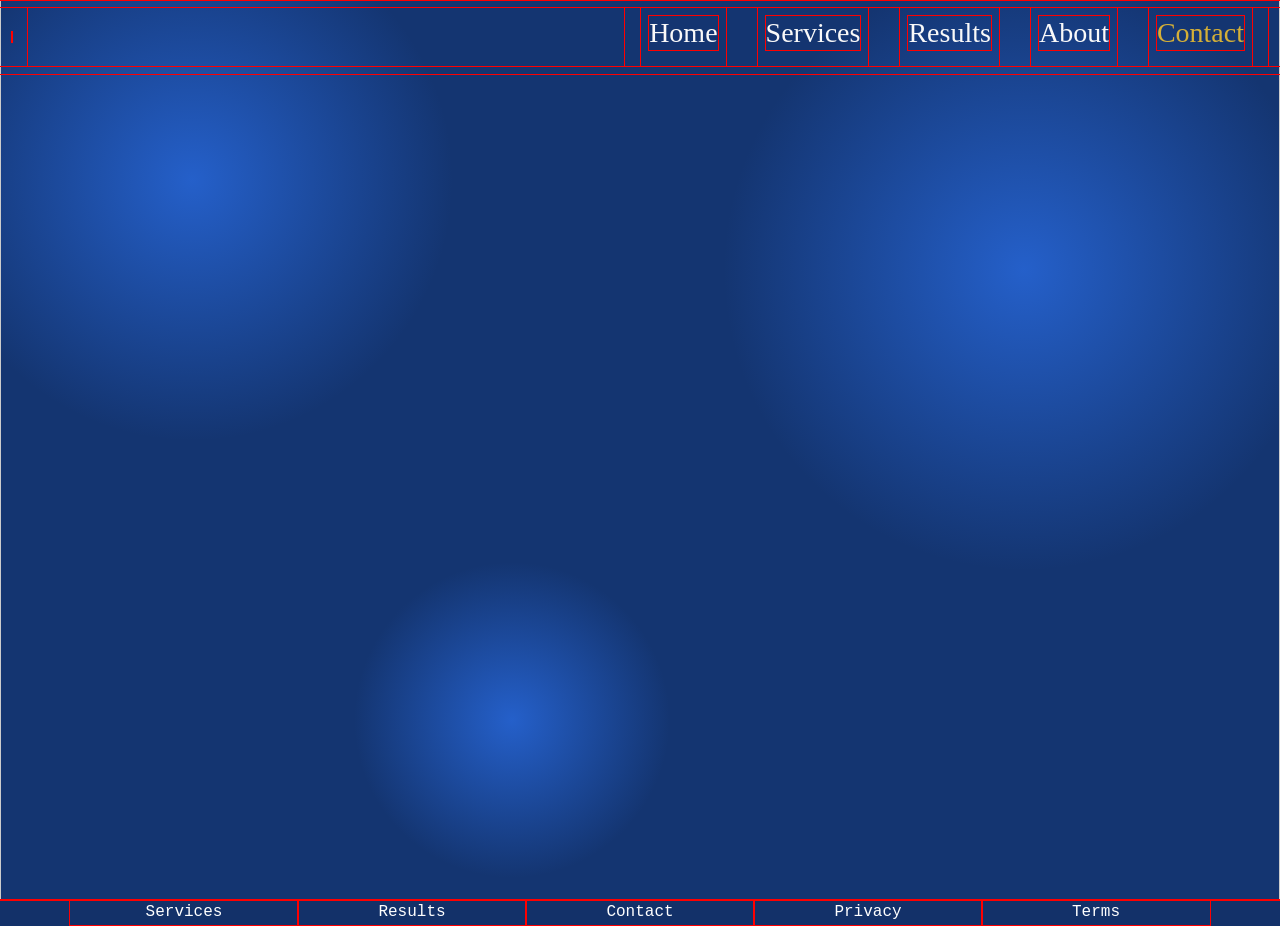
<file: contact.html>
<!DOCTYPE html>

<html lang="en">
    <head>
    <meta charset="utf-8">
    <meta name="viewport" content="width=device-width, initial-scale=1">
    <link href="https://cdn.jsdelivr.net/npm/bootstrap@5.3.0/dist/css/bootstrap.min.css" rel="stylesheet">
    <link rel="stylesheet" href="css/styles.css"> 

    <title>Ace It Academics</title>
    <link rel="icon" type="image/x-icon" href="images/Logo KBY.png">

    </head>
    
    <header>
        <nav class="navbar navbar-expand-lg navbar-absolute" data-bs-theme="dark">
            <div class="container-fluid">
            <a class="navbar-brand" href="#"></a>

            <button class="navbar-toggler border-white" type="button" data-bs-toggle="offcanvas" data-bs-target="#offcanvasNavbar" aria-controls="offcanvasNavbar">
                <span class="navbar-toggler-icon"></span>
            </button>

            <div class="collapse navbar-collapse d-none d-lg-flex justify-content-end">
                <ul class="navbar-nav mb-2 mb-lg-0">
                <li class="nav-item"><a class="nav-link active" href="index.html"><h3>Home</h3></a></li>
                <li class="nav-item"><a class="nav-link" href="services.html"><h3>Services</h3></a></li>
                <li class="nav-item"><a class="nav-link" href="results.html"><h3>Results</h3></a></li>
                <li class="nav-item"><a class="nav-link" href="about.html"><h3>About</h3></a></li>
                <li class="nav-item"><a class="nav-link" href="contact.html"><h3 class="focus-text">Contact</h3></a></li>
                </ul>
            </div>

            <div class="offcanvas offcanvas-end d-lg-none" tabindex="-1" id="offcanvasNavbar">
                <div class="offcanvas-header border-bottom border-secondary blue-background">
                <h5 class="offcanvas-title">Ace It Academics</h5>
                <button type="button" class="btn-close btn-close-white" data-bs-dismiss="offcanvas"></button>
                </div>
                <div class="offcanvas-body blue-background">
                <ul class="navbar-nav">
                    <li class="nav-item"><a class="nav-link active" href="index.html"><h3>Home</h3></a></li>
                    <li class="nav-item"><a class="nav-link" href="services.html"><h3>Services</h3></a></li>
                    <li class="nav-item"><a class="nav-link" href="results.html"><h3>Results</h3></a></li>
                    <li class="nav-item"><a class="nav-link" href="about.html"><h3>About</h3></a></li>
                    <li class="nav-item"><a class="nav-link" href="contact.html"><h3 class="focus-text">Contact</h3></a></li>
                </ul>
                </div>
            </div>

            </div>
        </nav>
    </header>
    
    <body>
              <script src="https://cdn.jsdelivr.net/npm/bootstrap@5.3.8/dist/js/bootstrap.bundle.min.js" integrity="sha384-FKyoEForCGlyvwx9Hj09JcYn3nv7wiPVlz7YYwJrWVcXK/BmnVDxM+D2scQbITxI" crossorigin="anonymous"></script>

    <div style="height: 100vh;"> 

        <iframe class="airtable-embed" src="https://airtable.com/embed/appCpwFlRbeEK7V0r/pagdEgNezrojQYAb6/form" frameborder="0" onmousewheel="" width="100%" height="100%" style="background: transparent; border: 1px solid #ccc;"></iframe>

    </div>     
 

    </body>

    <footer>
        <div class="container text-center">
        <div class="row">
            <a href="services.html" class="col footer-link">Services</a>
            <a href="#Results" class=" col footer-link">Results</a>
            <a href="#Locations" class="col footer-link">Contact</a>
            <a href="" class="col footer-link">Privacy</a>
            <a href="" class="col footer-link">Terms</a>
        </div>
        <div class="row">
            <!-- make 2 containers to hold the info about the locations -->
            <div class="column"></div>

        </div>
        </div>
    </footer>
</html>
</file>
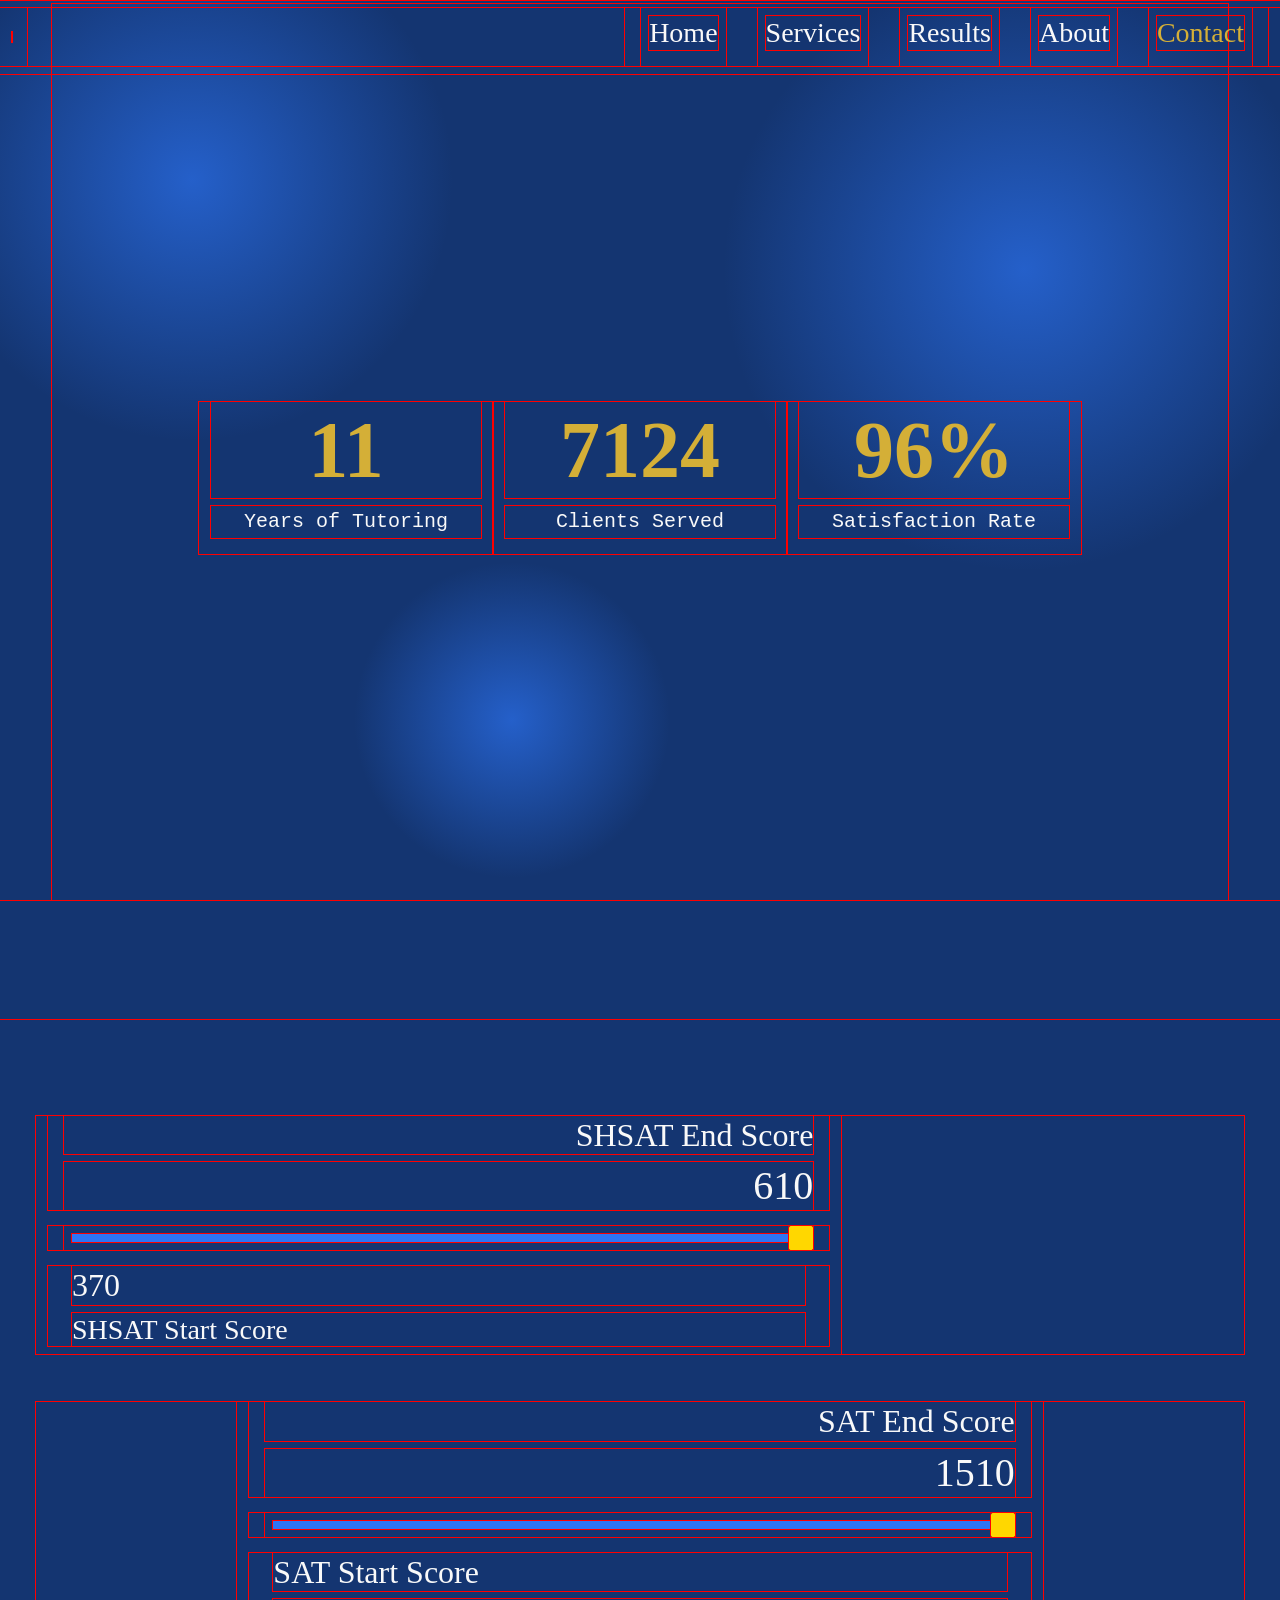
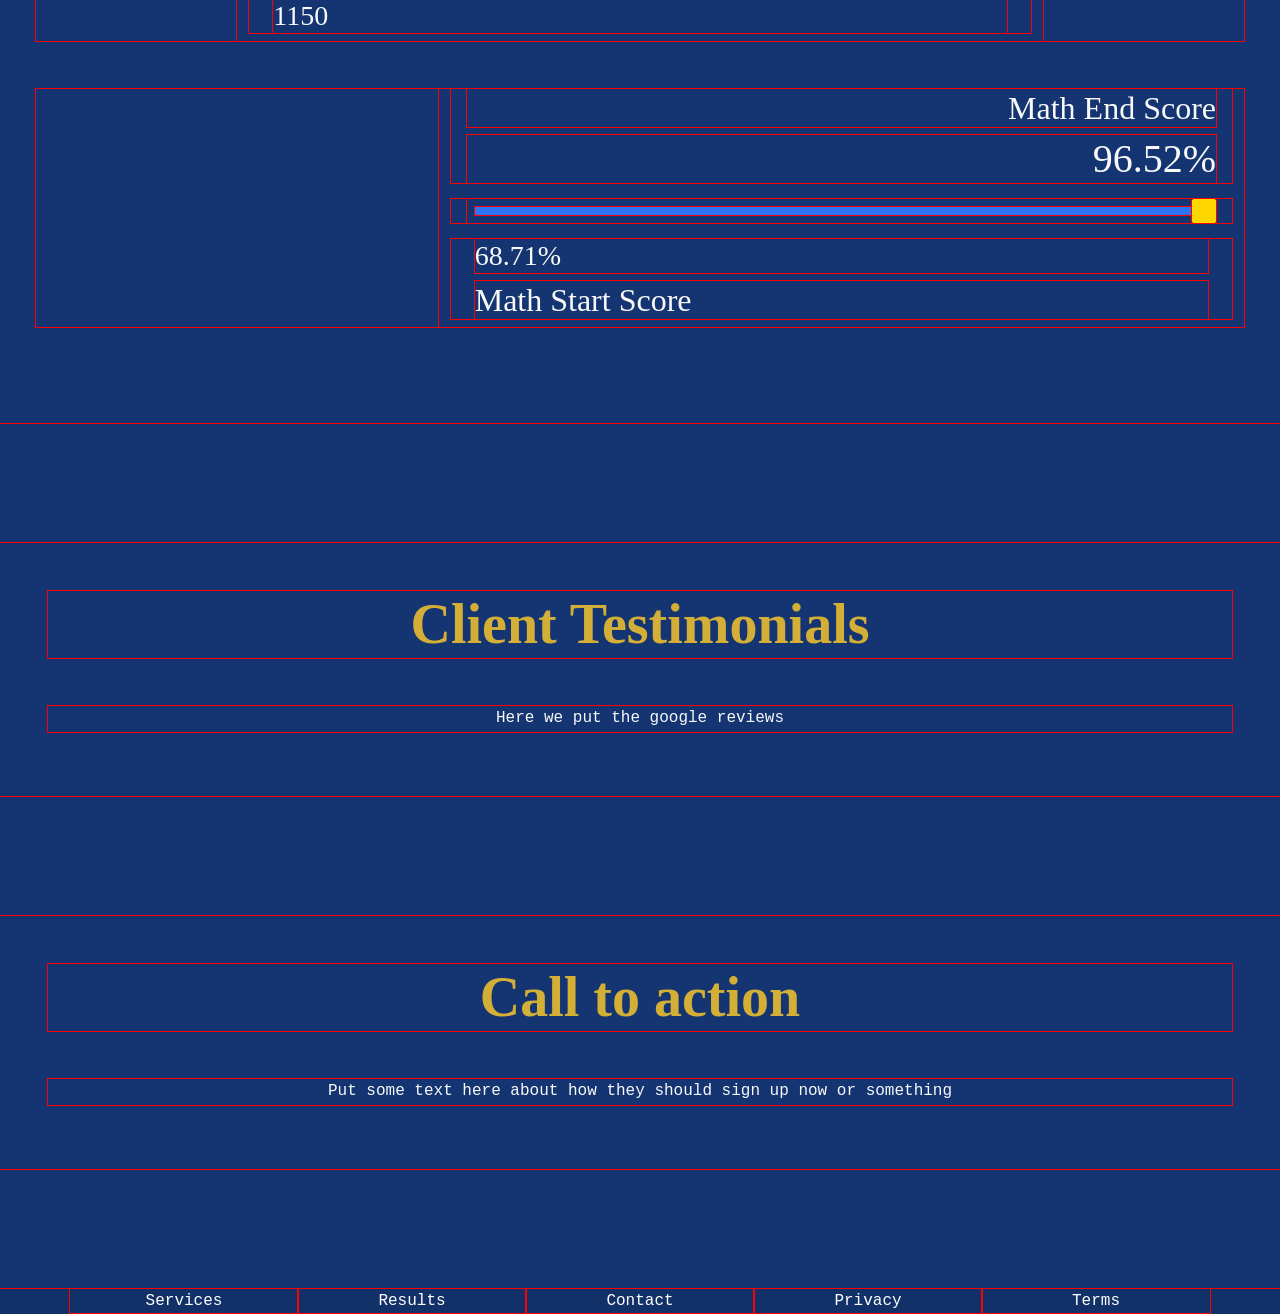
<file: results.html>
<!DOCTYPE html>

<html lang="en">
    <head>
    <meta charset="utf-8">
    <meta name="viewport" content="width=device-width, initial-scale=1">
    <link href="https://cdn.jsdelivr.net/npm/bootstrap@5.3.0/dist/css/bootstrap.min.css" rel="stylesheet">
    <link rel="stylesheet" href="./css/styles.css"> 

    <title>Ace It Academics</title>
    <link rel="icon" type="image/x-icon" href="images/Logo KBY.png">

    </head>


    
    <header>
        <nav class="navbar navbar-expand-lg navbar-absolute" data-bs-theme="dark">
            <div class="container-fluid">
            <a class="navbar-brand" href="#"></a>

            <button class="navbar-toggler border-white" type="button" data-bs-toggle="offcanvas" data-bs-target="#offcanvasNavbar" aria-controls="offcanvasNavbar">
                <span class="navbar-toggler-icon"></span>
            </button>

            <div class="collapse navbar-collapse d-none d-lg-flex justify-content-end">
                <ul class="navbar-nav mb-2 mb-lg-0">
                <li class="nav-item"><a class="nav-link active" href="index.html"><h3>Home</h3></a></li>
                <li class="nav-item"><a class="nav-link" href="services.html"><h3>Services</h3></a></li>
                <li class="nav-item"><a class="nav-link" href="results.html"><h3>Results</h3></a></li>
                <li class="nav-item"><a class="nav-link" href="about.html"><h3>About</h3></a></li>
                <li class="nav-item"><a class="nav-link" href="contact.html"><h3 class="focus-text">Contact</h3></a></li>
                </ul>
            </div>

            <div class="offcanvas offcanvas-end bg-dark d-lg-none" tabindex="-1" id="offcanvasNavbar">
                <div class="offcanvas-header border-bottom border-secondary">
                <h5 class="offcanvas-title">Ace It Academics</h5>
                <button type="button" class="btn-close btn-close-white" data-bs-dismiss="offcanvas"></button>
                </div>
                <div class="offcanvas-body">
                <ul class="navbar-nav">
                    <li class="nav-item"><a class="nav-link active" href="index.html"><h3>Home</h3></a></li>
                    <li class="nav-item"><a class="nav-link" href="services.html"><h3>Services</h3></a></li>
                    <li class="nav-item"><a class="nav-link" href="results.html"><h3>Results</h3></a></li>
                    <li class="nav-item"><a class="nav-link" href="about.html"><h3>About</h3></a></li>
                    <li class="nav-item"><a class="nav-link" href="contact.html"><h3 class="focus-text">Contact</h3></a></li>
                </ul>
                </div>
            </div>

            </div>
        </nav>
    </header>
    
    <!-- need to include alt descriptions of images in final product -->

    <body>
        <script src="https://cdn.jsdelivr.net/npm/bootstrap@5.3.8/dist/js/bootstrap.bundle.min.js" integrity="sha384-FKyoEForCGlyvwx9Hj09JcYn3nv7wiPVlz7YYwJrWVcXK/BmnVDxM+D2scQbITxI" crossorigin="anonymous"></script>
        <script src="js/observer.js" defer></script>
        
        <!-- Add spacing here so it is centered on the landing area -->
        <div id="AceItByTheNumbers" class="position-relative vh-100 overflow-hidden container-fluid trigger-observe px-lg-5">
            <div class="row row-cols-1 row-cols-md-3 vh-100 justify-content-center gy-5 m-1 align-items-center">
                <div class="col col-lg-3 text-center">
                    <h1 class="display-1 fw-bold focus-text text-center changing-number" style="--start: 0; --target: 11;"></h1>
                    <p class="lead">Years of Tutoring</p>
                </div>
                <div class="col col-lg-3 text-center">
                    <h1 class="display-1 fw-bold focus-text text-center changing-number" style="--start: 0; --target: 7124;"></h1>
                    <p class="lead">Clients Served</p>
                </div>
                <div class="col col-lg-3 text-center">
                    <h1 class="display-1 fw-bold focus-text changing-number" style="--start: 0; --target: 96;">%</h1>
                    <p class="lead">Satisfaction Rate</p>
                </div>
            </div>
        </div>
        
        <div id="test-results" class="container-fluid section-container p-5 trigger-observe">
            <div class="row my-5 justify-content-start">
                <div class="col col-lg-8" id="first-bar">
                    <div class="px-3">
                        <h2 class="text-end">SHSAT End Score</h2><h1 class="text-end changing-number" style="--start: 370; --target: 610; --delay: 0s;"></h1>
                    </div>    
                    <div class="growth-bar-outer">
                        <div class="growth-bar-inner align-items-center m-3 p-2 position-relative justify-content-center d-flex">
                            <div class="growth-bar-indicator ratio ratio-1x1"></div>
                            <div class="growth-bar"></div> 
                        </div>
                    </div>
                    <div class="px-4">
                    <h2>370</h2><h3>SHSAT Start Score</h3>
                    </div>
                </div>
            </div>
            <div class="row my-5 justify-content-center">
                <div class="col col-lg-8" id="second-bar">
                    <div class="px-3">
                    <h2 class="text-end">SAT End Score</h2><h1 class="text-end changing-number" style="--start: 1150; --target: 1510; --delay: 1.2s;"></h1>
                    </div>
                    <div class="growth-bar-outer">
                        <div class="growth-bar-inner align-items-center m-3 p-2 position-relative justify-content-center d-flex">
                            <div class="growth-bar-indicator ratio ratio-1x1"></div>
                            <div class="growth-bar"></div> 
                        </div>
                    </div>
                    <div class="px-4">
                        <h2>SAT Start Score</h2><h3>1150</h3>
                    </div>
                </div>
            </div>
            <div class="row my-5 justify-content-end">
                <div class="col col-lg-8" id="third-bar">
                    <div class="px-3">
                    <h2 class="text-end">Math End Score</h2><h1 class="text-end changing-number-percent" style="--start: 68.71; --target: 96.52; --delay: 2.4s;"></h1>
                    </div>
                    <div class="growth-bar-outer">
                        <div class="growth-bar-inner align-items-center m-3 p-2 position-relative justify-content-center d-flex">
                            <div class="growth-bar-indicator ratio ratio-1x1"></div>
                            <div class="growth-bar"></div> 
                        </div>
                    </div>
                    <div class="px-4">
                        <h3>68.71%</h3><h2>Math Start Score</h2>
                    </div>
                </div>
            </div>
        </div>
        
        <div class="container-fluid section-container p-5">
            <h1 class="display-4 fw-bold focus-text text-center mb-5">Client Testimonials</h1>
            <p class="text-center">Here we put the google reviews</p>
        </div>

        <div class="container-fluid section-container p-5">
            <h1 class="display-4 fw-bold focus-text text-center mb-5">Call to action</h1>
            <p class="text-center">Put some text here about how they should sign up now or something</p>
        </div>

    </body>

    <footer>
        <div class="container text-center">
        <div class="row">
            <a href="services.html" class="col footer-link">Services</a>
            <a href="#Results" class=" col footer-link">Results</a>
            <a href="#Locations" class="col footer-link">Contact</a>
            <a href="" class="col footer-link">Privacy</a>
            <a href="" class="col footer-link">Terms</a>
        </div>
        <div class="row">
            <!-- make 2 containers to hold the info about the locations -->
            <div class="column"></div>

        </div>
        </div>
    </footer>
</html>
</file>
<file: css/styles.css>
.growth-bar {
  padding: 0.25rem;
  width: 100%;
  background-color: var(--object-border-color);
}

.growth-bar-indicator {
  position: absolute;
  height: 1.5rem;
  width: 1.5rem;
  background-color: rgb(59, 59, 7);
  left: 0;
  transition: 1s ease;
  border-radius: 0.1rem;
}

.viewed #first-bar .growth-bar-indicator {
  left: calc(100% - 1.5rem);
  background-color: gold;
}

.viewed #second-bar .growth-bar-indicator {
  transition-delay: 1.2s;
  left: calc(100% - 1.5rem);
  background-color: gold;
}

.viewed #third-bar .growth-bar-indicator {
  transition-delay: 2.4s;
  left: calc(100% - 1.5rem);
  background-color: gold;
}

/* #region growth bar number animation */
/*
@property --num {
  syntax: "<integer>";
  initial-value: 0;
  inherits: false;
}

.changing-number {
  --num: var(--start, 0);
  transition: --num 1s ease-in-out var(--delay, 0s);
  counter-set: num var(--num);
}
.changing-number::before {
  content: counter(num);
}

.viewed .changing-number { 
  --num: var(--target, 100);
}
*/
@property --my-num {
  syntax: "<integer>";
  initial-value: 0;
  inherits: false;
}
@property --my-num-temp {
  syntax: "<integer>";
  initial-value: 0;
  inherits: false;
}
.changing-number {
  --my-num: var(--start, 0);
  transition: --my-num 1s ease-in-out var(--delay, 0s);
  --my-num-temp: max(var(--my-num), 0);
  counter-set: my-num var(--my-num-temp);
}

.changing-number::before {
  content: counter(my-num);
}

.viewed .changing-number {
  --my-num: var(--target, 100);
}

@property --percent {
  syntax: "<number>";
  initial-value: 0;
  inherits: false;
}
@property --temp {
  syntax: "<number>";
  initial-value: 0;
  inherits: false;
}
@property --v1 {
  syntax: "<integer>";
  initial-value: 0;
  inherits: false;
}
@property --v2 {
  syntax: "<integer>";
  initial-value: 0;
  inherits: false;
}
.changing-number-percent {
  --percent: var(--start, 0);
  /*font: monospace;*/
  transition: --percent 1s ease-in-out var(--delay, 0s);
  --temp: calc(var(--percent));
  --v1: max(var(--temp) - 0.5, 0);
  --v2: max((var(--temp) - var(--v1)) * 100, 0);
  /*--v2: max((var(--temp) - var(--v1)) * 100  - 0.5, 0);*/
  counter-reset: v1 var(--v1) v2 var(--v2);
}

.changing-number-percent::before {
  content: counter(v1) "." counter(v2, decimal-leading-zero) "%";
}

.viewed .changing-number-percent {
  --percent: var(--target, 1);
}

#navbar {
  font-size: large;
  width: 95vw;
  position: absolute;
  top: 0;
  overflow: hidden;
  background-color: --body-background-color;
  z-index: 10;
  padding-right: calc(100vw - width);
}

/* Navbar links */
#navbar a {
  float: right;
  display: block;
  color: var(--body-text-color);
  text-align: center;
  padding: 14px;
  text-decoration: none;
}

#navbar a:hover {
  color: firebrick;
}

#navbar a:nth-child(1) {
  color: chocolate;
}

.hero-text {
  text-align: center;
  position: absolute;
  top: 50%;
  left: 50%;
  transform: translate(-50%, -50%);
  bottom: 0;
  color: var(--body-text-color);
  width: 100%;
  height: 25%;
  padding: 0rem;
}

#hero-video {
  /*position: fixed; */
  right: 0;
  bottom: 0;
  width: 100%;
  height: 100%;
  padding: 0;
  margin: 0;
  filter: brightness(50%);
}

#hero-landing-chevron {
  position: absolute;
  width: 10vw;
  height: 5vw;
  bottom: 10%;
  left: 45vw;
  transition: 0.5s;
  opacity: 0;
}

.hero-landing:hover #hero-landing-chevron {
  opacity: 0.7;
}

:root {
  --fade-in-duration: 1s;
  --fade-easing: ease-out;
  --fly-in-duration: 0.6s;
  --fly-in-easing: ease-out;
}

.fly-in-from-right {
  transform: translateX(60vw) translateY(-20px);
  transition: opacity var(--fade-in-duration) var(--fade-easing), transform var(--fly-in-duration) var(--fly-in-easing);
}

.fly-in-from-left {
  transform: translateX(-60vw) translateY(-20px);
  transition: opacity var(--fade-in-duration) var(--fade-easing), transform var(--fly-in-duration) var(--fly-in-easing);
}

@media (min-width: 576px) {
  .fly-in-from-right-sm {
    transform: translateX(60vw) translateY(-20px);
    transition: opacity var(--fade-in-duration) var(--fade-easing), transform var(--fly-in-duration) var(--fly-in-easing);
  }
}

@media (min-width: 576px) {
  .fly-in-from-left-sm {
    transform: translateX(-60vw) translateY(-20px);
    transition: opacity var(--fade-in-duration) var(--fade-easing), transform var(--fly-in-duration) var(--fly-in-easing);
  }
}

@media (min-width: 768px) {
  .fly-in-from-right-md {
    transform: translateX(60vw) translateY(-20px);
    transition: opacity var(--fade-in-duration) var(--fade-easing), transform var(--fly-in-duration) var(--fly-in-easing);
  }
}

@media (min-width: 768px) {
  .fly-in-from-left-md {
    transform: translateX(-60vw) translateY(-20px);
    transition: opacity var(--fade-in-duration) var(--fade-easing), transform var(--fly-in-duration) var(--fly-in-easing);
  }
}

@media (min-width: 992px) {
  .fly-in-from-right-lg {
    transform: translateX(60vw) translateY(-20px);
    transition: opacity var(--fade-in-duration) var(--fade-easing), transform var(--fly-in-duration) var(--fly-in-easing);
  }
}

@media (min-width: 992px) {
  .fly-in-from-left-lg {
    transform: translateX(-60vw) translateY(-20px);
    transition: opacity var(--fade-in-duration) var(--fade-easing), transform var(--fly-in-duration) var(--fly-in-easing);
  }
}

.fade-in {
  opacity: 0;
  transition: opacity var(--fade-in-duration) var(--fade-easing);
}

.viewed .fly-in-from-left,
.viewed .fly-in-from-right,
.viewed .fly-in-from-left-sm,
.viewed .fly-in-from-right-sm,
.viewed .fly-in-from-left-md,
.viewed .fly-in-from-right-md,
.viewed .fly-in-from-left-lg,
.viewed .fly-in-from-right-lg {
  transform: translateX(0) translateY(0);
}
.viewed .fade-in {
  opacity: 1;
}

/* Variables */
:root {
  --body-text-color: #f9f9f9;
  --body-background-color: #143571;
  --object-border-color: #2d75f6;
  --focus-color: #D4AF37; /* gold;*/
  --secondary-font-family: 'Lucida Bright', serif;
  --default-font-family: 'Lucida Console', monospace;
}

/* Adjusting the button hover state manually since it's not a variable */
.btn-primary {
  --bs-btn-bg: var(--object-border-color);
  --bs-btn-border-color: var(--object-border-color);
  --bs-btn-hover-bg: var(--body-background-color);
}

/* Remove icon */
.accordion-button::after {
  display: none !important;
}

.navbar-absolute {
  position: absolute;
  top: 0;
  width: 100%;
  z-index: 10;
}

.accordion {
  /* colors for interior when open */
  --bs-accordion-bg: var(--body-background-color);
  --bs-accordion-border-color: var(--body-text-color);
  --bs-accordion-color: var(--body-text-color);
  /* Top segment when open */
  --bs-accordion-active-bg: var(--body-background-color);
  --bs-accordion-active-color: var(--body-text-color);
  /*colors when closed */
  --bs-accordion-btn-bg: var(--body-background-color);
  --bs-accordion-btn-color: var(--body-text-color);
}

/* Optional: Remove the blue glow/outline on click */
.accordion-button:focus {
  box-shadow: none;
  border-color: var(--body-text-color);
}

.focus-text {
  color: var(--focus-color);
}

/* #region Default HTML Elements */
body {
  font-family: var(--default-font-family);
  line-height: 1.6;
  margin: 0;
  padding: 0;
  background-color: var(--body-background-color);
  background-image: radial-gradient(circle at 15% 20%, rgba(45, 117, 246, 0.6666666667) 0%, rgba(255, 255, 255, 0) 20%), radial-gradient(circle at 40% 80%, rgba(45, 117, 246, 0.6666666667) 0%, rgba(255, 255, 255, 0) 15%), radial-gradient(circle at 80% 30%, rgba(45, 117, 246, 0.6666666667) 0%, rgba(255, 255, 255, 0) 25%);
  background-size: cover;
  background-attachment: fixed;
  background-position: center;
}
body h1, body h2, body h3, body h4, body h5, body h6 {
  font-family: var(--secondary-font-family);
}

p, h1, address {
  color: var(--body-text-color);
  /*margin: .5rem 1rem 0rem 1rem; 
  padding: .5rem;*/
}

h2, h3, h4, h5, h6 {
  color: var(--body-text-color);
}

li {
  color: var(--body-text-color);
  margin: 0rem 1rem;
}

ul, ol {
  margin: 0 0 1rem 1rem;
  padding: 0;
}

a {
  color: #ffffff;
  text-decoration: none;
}

a:hover {
  color: var(--focus-color);
  /*text-decoration: underline; */
}

a.no-underline {
  text-decoration: none;
  border: none;
  color: inherit;
}

/* #endregion */
/* #region Section Dividers */
.section-container {
  margin: 7.5rem 0rem;
}

.section {
  text-align: center;
  margin: 7% 5rem 7% 5rem;
}

.section.text {
  background-color: var(--object-border-color);
  border-radius: 50px;
}

/* #endregion */
.button-background {
  border: 2px solid #f9f9f9;
  width: 10rem;
  border-radius: 4px;
  padding-top: 0.7rem;
}
.button-background a {
  text-decoration: none;
}

.button-background:hover {
  background-color: aqua;
}

/* #region Grouped Images */
.image-group {
  /*display: inline-block;
  /*flex-wrap: wrap;*/
  text-align: center;
  padding: 0 0.1vw;
}

/* #region Figure elements */
figcaption {
  color: var(--body-text-color);
}

.grid-figure {
  display: inline-block;
  width: 20rem;
  /*height: 15vw;*/
  margin: auto;
  padding: 1vw;
}

.grid-image {
  width: 15vw;
  height: 15vw;
  margin: auto;
  padding: 1vw;
  border-radius: 30px;
}

/* #endregion */
/* #region tutoring services images */
.service-overview-grid-image {
  filter: brightness(60%);
  overflow: hidden;
  background: none;
}

/* #region Service overview images */
.services-overview-grid .col:nth-child(1) .service-overview-grid-image {
  background: url(../images/Tutoring-Image-Placeholder.jpg);
  background-size: cover;
  background-position: center;
}

.services-overview-grid .col:nth-child(2) .service-overview-grid-image {
  background: url(../images/test-prep-placeholder.jpeg);
  background-size: cover;
  background-position: center;
}

.services-overview-grid .col:nth-child(3) .service-overview-grid-image {
  background: url(../images/essay-writing-placeholder.jpg);
  background-size: cover;
  background-position: center;
}

.services-overview-grid .col:nth-child(4) .service-overview-grid-image {
  background: url(../images/homework-help-placeholder.jpg);
  background-size: cover;
  background-position: center;
}

.services-overview-grid .col:nth-child(5) .service-overview-grid-image {
  background: url(../images/interview-prep-placeholder.jpg);
  background-size: cover;
  background-position: center;
}

/* #endregion */
.square-image-holder:hover .square-image-title-text {
  opacity: 0;
  top: 10%;
  left: 20%;
  transform: translate(-20%, -20%);
}

.square-image-holder:hover .square-image-body-text {
  opacity: 1;
  top: 50%;
}

.square-image-holder:hover .service-overview-grid-image {
  filter: brightness(70%);
}

.square-image-title-text {
  color: var(--body-text-color);
  text-align: center;
  padding: 0;
  margin: 0;
  width: 100%;
  top: 50%;
  left: 50%;
  transform: translate(-50%, -50%);
  transition: all 0.5s ease;
}

.square-image-body-text {
  color: var(--body-text-color);
  text-align: center;
  padding: 0;
  margin: 0;
  width: 80%;
  position: absolute;
  top: 70%;
  left: 50%;
  transform: translate(-50%, -50%);
  opacity: 0;
  transition: opacity 0.5s ease;
}

/* #endregion */
/* #region vertical Tutoring Images */
.vertical-tutoring-image {
  filter: brightness(60%);
  overflow: hidden;
  background: none;
}

.vertical-image-holder:hover .vertical-image-title-text {
  top: 10%;
  left: 20%;
  transform: translate(-20%, -20%);
}

.vertical-image-holder:hover .vertical-image-body-text {
  opacity: 1;
}

/* #region Individual vertical Tutoring Images */
.who-we-help .col:nth-child(1) .vertical-tutoring-image {
  background: url(../images/Elem-Tutoring-Placeholder.jpg);
  background-size: cover;
  background-position: center;
}

.who-we-help .col:nth-child(2) .vertical-tutoring-image {
  background: url(../images/Middle-Tutoring-Placeholder.webp);
  background-size: cover;
  background-position: center;
}

.who-we-help .col:nth-child(3) .vertical-tutoring-image {
  background: url(../images/High-Tutoring-Placeholder.jpg);
  background-size: cover;
  background-position: center;
}

.who-we-help .col:nth-child(4) .vertical-tutoring-image {
  background: url(../images/College-Tutoring-Placeholder.jpeg);
  background-size: cover;
  background-position: center;
}

/* #endregion */
.vertical-image-holder:hover .vertical-tutoring-image {
  filter: brightness(70%);
}

.ratio-golden {
  --bs-aspect-ratio: 161%;
}

.vertical-image-title-text {
  color: var(--body-text-color);
  text-align: center;
  padding: 0;
  margin: 0;
  width: 100%;
  top: 50%;
  left: 50%;
  transform: translate(-50%, -50%);
  transition: all 0.5s ease;
}

.vertical-image-body-text {
  color: var(--body-text-color);
  text-align: center;
  padding: 0;
  margin: 0;
  width: 80%;
  position: absolute;
  top: 60%;
  left: 50%;
  transform: translate(-50%, -50%);
  opacity: 0;
  transition: opacity 0.5s ease;
}

/* #endregion */
/* #region Expanding Images */
/*.expanding-box-container {
  display: flex;  
  align-items: center;
  justify-content: space-evenly;
  width: 90vw;
}*/
.expanding-image {
  /*darkening these images is a bit harder https://stackoverflow.com/questions/20039765/how-to-apply-a-css-filter-to-a-background-image */
  height: 30rem;
  width: 100%;
  position: relative;
  align-items: center;
  transition: width 0.5s;
  /*flex-shrink: 1;*/
  /*flex: 1 1 0;*/
  text-align: center;
  /*transition: all 0.5s ease;*/
}

.expanding-image-background {
  height: 100%;
  width: 100%;
  background: url(../images/test-prep-specific-test-placeholder.jpeg);
  background-size: cover;
  background-position: center;
  filter: brightness(60%);
}

/* use nth child to set specific images later */
/*.expanding-image-background:nth-child(1) {
  border-radius: 15px 0px 0px 15px;
}

.expanding-image-background:nth-child(2) {
  background: url(../images/test-prep-specific-test-placeholder.jpeg);
  background-size: cover;
  background-position: center;
  position: relative;
}

.expanding-image-background:nth-child(5) {
  border-radius: 0px 15px 15px 0px;
}*/
.expanding-image-text {
  margin: 0;
  position: absolute;
  width: 80%;
  top: 50%;
  left: 50%;
  transform: translate(-50%, -50%);
}

@media (max-width: 767px) {
  .expanding-image-text h3 {
    transform: translate(0%, -12rem);
  }
  .expanding-image-text p {
    transform: translate(0%, 2rem);
  }
}
@media (min-width: 768px) {
  .expanding-image {
    /*darkening these images is a bit harder https://stackoverflow.com/questions/20039765/how-to-apply-a-css-filter-to-a-background-image */
    height: 30rem;
    width: 100%;
    position: relative;
    align-items: center;
    transition: width 0.5s;
    /*flex-shrink: 1;*/
    flex: 1 1 0;
    text-align: center;
    transition: all 0.5s ease;
  }
  .expanding-image-text {
    margin: 0;
    transition: all 0.6s ease;
    position: absolute;
    top: 50%;
    left: 50%;
    transform: translate(-50%, -50%);
  }
  .expanding-image-text h3 p {
    color: var(--body-text-color);
    text-align: center;
  }
  .expanding-image-text p {
    opacity: 0;
  }
  .expanding-image:hover {
    flex: 7 1 0;
  }
  .expanding-image:hover .expanding-image-text h3 {
    opacity: 0;
  }
  .expanding-image:hover .expanding-image-text p {
    transition-delay: 0.3s;
    opacity: 1;
  }
  .expanding-image .expanding-image-text .button-background {
    opacity: 0;
  }
  .expanding-image:hover .expanding-image-text .button-background {
    transition-delay: 0.3s;
    opacity: 1;
  }
  .expanding-image:hover .expanding-image-text .button-background h3 {
    transition-delay: 0.3s;
    opacity: 1;
  }
}
/* #endregion */
/* #endregion */
/* #region Results Sliders */
/* #endregion */
/* #endregion */
/* #region Footer */
footer {
  background-color: #133169;
  text-align: center;
}

.footer-link {
  display: inline-block;
}

.footer-bar {
  border: none; /* Removes the default border */
  width: 100vw;
  height: 1rem; /* Sets the thickness of the bar */
  background-color: #d5a427; /* Sets the color of the bar (e.g., red) */
  margin: 1.5rem 0; /* Adds some vertical spacing */
}

/* #endregion */
* {
  outline: 1px solid red !important;
}

/**//*# sourceMappingURL=styles.css.map */
</file>
